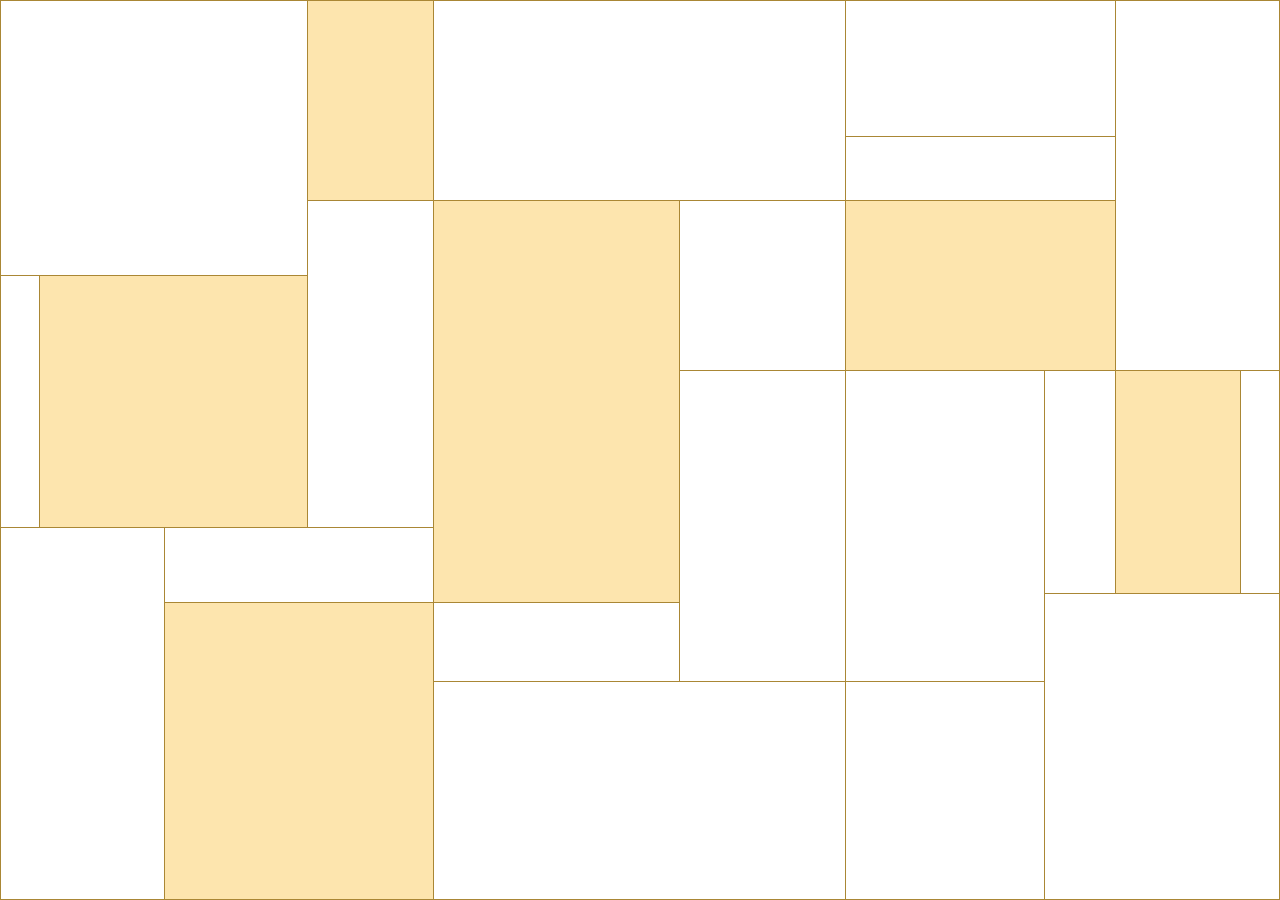
<file: index.html>
<!DOCTYPE html>
<html lang="en">
<head>
  <title>JP Parekh & Son</title>
  <meta charset="utf-8">
  <meta http-equiv="X-UA-Compatible" content="IE=edge">
  <meta name="viewport" content="width=device-width, initial-scale=1">

  <!-- import the webpage's stylesheet -->
  <link rel="stylesheet" href="/style.css">

  <link rel="stylesheet" href="/max-width.css">

  <!-- import the webpage's javascript file -->
<!--  <script src="/script.js" defer></script> -->
  
  
</head>  
<body>
 <div class="container">
   <div class="brown-item projects">
     <a class="brown-links" href="projects.html">
      <div class="brown-image">
        <img src="imperia2.png">
      </div>
      <div class="brown-text">
        Projects
      </div>
    </a>
  </div>
  <div class="brown-item studio">
    <a class="brown-links" href="studio.html">
      <div class="brown-image">
        <img src="pnb2.png">
      </div>
      <div class="brown-text">
        Studio
      </div>
    </a>       
 </div>
 <div class="brown-item story">
   <a class="brown-links" href="story.html">
     <div class="brown-image">
        <img src="pnb.png">
      </div>
      <div class="brown-text">
        Story
      </div>
   </a>
 </div>
 <div class="brown-item approvals">
   <a class="brown-links" href="approvals.html">
     <div class="brown-image">
        <img src="bmc.jpg">
      </div>
      <div class="brown-text">
        Approvals
      </div>
   </a>
 </div>
 <div class="brown-item random-1">
 </div>
 <div class="brown-item random-2">
 </div>
 <div class="white-item logo">
   <h1>
     <a href="index.html">J.P. Parekh & Sons Architects</a>
   </h1>
 </div>
 <div class="white-item one">
 </div>
 <div class="white-item two">
 </div>
 <div class="white-item three">
 </div>
 <div class="white-item four">
 </div>
 <div class="white-item five">
 </div>
 <div class="white-item six">
 </div>
 <div class="white-item seven">
 </div>
 <div class="white-item eight">
 </div>
 <div class="white-item nine">
 </div>
 <div class="white-item ten">
 </div>
 <div class="white-item eleven">
 </div>
 <div class="white-item twelve">
 </div>
 <div class="white-item thirteen">
 </div>
 <div class="white-item fourteen">
 </div>
 <div class="white-item fifteen">
 </div>
 <div class="white-item sixteen">
 </div>
 <div class="white-item seventeen">
 </div>
</div>
</body>
</html>
</file>
<file: style.css>
/* CSS files add styling rules to your content */

/* CSS files add styling rules to your content */

body {
  font-family: "Benton Sans", "Helvetica Neue", helvetica, arial, sans-serif;
  box-sizing: border-box;
}

h1 {
  font-style: normal;
  color: black;
  opacity: 0;
  overflow: hidden;
}

.container {
  display: grid;
  grid-template-columns: auto 125px 143px 125px 246px 167px 198px 71px 125px  auto;
  grid-template-rows: 15.1% 7.1% 8.5% 10.4% 17.5% 7.3% 1% 8.8% 24.3%;
  min-height: 100vh;
  width: 100vw;
  box-sizing: border-box;
  position: absolute;
  left: 0;
  right: 0;
  top:0;
  bottom: 0;
}

.brown-item {
  background: #FDE5AE;
  border: 1px solid #AA8735;
}

.white-item {
  border: 1px solid #AA8735;
}

.projects {
  grid-column: 5/6;
  grid-row: 3/8;
  border-width: 1px 0px 0px 1px;
}

.story{
  grid-column: 2/4;
  grid-row: 4/6;
  border-width: 0px 1px 0px 0px;
}

.studio {
  grid-column: 3/5;
  grid-row: 8/10;
  border-width: 1px 0px 1px 0px;
}

.approvals{
  grid-column: 7/9;
  grid-row: 3/5;
  border-width: 1px 0px 0px 0px;
}

.random-1{
  grid-column: 4/5;
  grid-row: 1/3;
  border-width: 1px 0px 0px 0px;
}

.random-2{
  grid-column: 9/10;
  grid-row: 5/7;
  border-width: 1px 0px 0px 1px ;
}

.logo{
  grid-column: 7/8;
  grid-row: 9/10;
  border-width: 1px 0px 1px 0px;
  background: url('https://cdn.glitch.com/deb5391d-0508-4475-a0f6-2a78360eb742%2Fjpp%20logo.png?v=1560122894649');
  background-size: 50%;
  background-position: 10% 10%;
  background-repeat: no-repeat;
  
}

.one{
  grid-column: 1/4;
  grid-row: 1/4;
  border-width: 1px;
}

.two{
  grid-column: 5/7;
  grid-row: 1/3;
  border-width: 1px 1px 0px 1px;
}

.three{
  grid-column: 7/9;
  grid-row: 1/2;
  border-width: 1px 0px 0px 0px;
}

.four{
  grid-column: 7/9;
  grid-row: 2/3;
  border-width: 1px 0px 0px 0px;
}

.five{
  grid-column: 9/11;
  grid-row: 1/5;
  border-width: 1px 1px 0px 1px;
}

.six{
  grid-column: 1/2;
  grid-row: 4/6;
  border-width: 0px 1px 0px 1px;
}

.seven{
  grid-column: 4/5;
  grid-row: 3/6;
  border-width: 1px 0px 0px 0px;
}

.eight{
  grid-column: 6/7;
  grid-row: 3/5;
  border-width: 1px 1px 0px 1px;
}

.nine{
  grid-column: 1/3;
  grid-row: 6/10;
  border-width: 1px 1px 1px 1px;
}

.ten{
  grid-column: 3/5;
  grid-row: 6/8;
  border-width: 1px 0px 0px 0px;
}

.eleven{
  grid-column: 5/6;
  grid-row: 8/9;
  border-width: 1px 0px 0px 1px;
}

.twelve{
  grid-column: 6/7;
  grid-row: 5/9;
  border-width: 1px 1px 0px 1px;
}

.thirteen{
  grid-column: 7/8;
  grid-row: 5/9;
  border-width: 1px 0px 0px 0px;
}

.fourteen{
  grid-column: 8/9;
  grid-row: 5/7;
  border-width: 1px 0px 0px 1px;
}

.fifteen{
  grid-column: 10/11;
  grid-row: 5/7;
  border-width: 1px 1px 0px 1px;
}

.sixteen{
  grid-column: 5/7;
  grid-row: 9/10;
  border-width: 1px;
}

.seventeen{
  grid-column: 8/11;
  grid-row: 7/10;
}

a.brown-links{
  text-decoration: none;
  color: #AA8735;
  display: flex;
  height: 100%;
  width: 100%;
  position: relative;
  opacity: 0;
  justify-content: center;
  align-items: center;
}

.brown-image{
  width: 100%;
  height: 100%;
}
.brown-item img{
  object-fit:cover;
  overflow: hidden;
  display: flex;
  height: 100%;
  width: 100%;
  scale: 1;
}

a.brown-links:hover{
  opacity: 1;
  transition: opacity 0.8s;
  transition-timing-function: ease-in-out;
}

div.brown-text{
  font-size: 30px;
  color: white;
  position: absolute;
  display: flex;
  width: 100%;
  height: 100%;
  justify-content: center;
  align-items: center;
}
</file>
<file: max-width.css>
@media screen and (max-width: 1200px) {
  .container {
    grid-template-columns: auto 10.4% 12% 10.4% 20.5% 14% 16.3% 6% 10.4%  auto;
  }
}

@media screen and (max-width: 992px) {
  .container {
    grid-template-columns: 0% 0% 12% 12.5% 25% 14% 13.5% 23% 0%;
    grid-template-rows: 14.7% 5% 3.3% 15.3% 7% 21.3% 16.7% 1.7% 15%;
  }
  
  .projects {
    grid-column: 5/7;
    grid-row: 5/7;
    border-width: 1px 0px 0px 1px;
  } 

  .story{
    grid-column: 8/9;
    grid-row: 4/6;
    border-width: 1px 1px 0px 1px;
  }

  .studio {
    grid-column: 3/5;
    grid-row: 3/5;
    border-width: 1px 0px 0px 1px;
  }

  .approvals{
    grid-column: 6/8;
    grid-row: 2/4;
    border-width: 0px;
  }

  .random-1{
    grid-column: 4/5;
    grid-row: 7/9;
    border-width: 1px 0px 0px 0px;
  }

  .random-2{
    grid-column: 8/9;
    grid-row: 7/8;
    border-width: 1px;
  }

  .logo{
    grid-column: 6/8;
    grid-row: 7/8;
    border-width: 1px 0px 1px 0px;
    background-size: 35%;
    background-position: 5% 10%;
  }

  .one{
    grid-column: 3/5;
    grid-row: 1/3;
    border-width: 1px 0px 0px 1px;
  }

  .two{
    grid-column: 5/6;
    grid-row: 1/5;
    border-width: 1px 1px 0px 1px;
  }

  .three{
    grid-column: 6/9;
    grid-row: 1/2;
    border-width: 1px 1px 1px 0px;
  }

  .four{
    grid-column: 8/10;
    grid-row: 2/4;
    border-width: 0px 1px 0px 1px;
  }

  .five{
    grid-column: 6/8;
    grid-row: 4/5;
    border-width: 1px 0px 0px 0px;
  }

  .six{
    grid-column: 3/5;
    grid-row: 5/7;
    border-width: 1px 0px 0px 1px;
  }

  .seven{
    grid-column: 7/8;
    grid-row: 5/6;
    border-width: 1px 0px 0px 1px;
  }

  .eight{
    grid-column: 7/8;
    grid-row: 6/7;
    border-width: 1px 0px 0px 1px;
  }

  .nine{
    grid-column: 8/9;
    grid-row: 6/7;
    border-width: 1px 1px 0px 1px;
  }

  .ten{
    grid-column: 3/4;
    grid-row: 7/9;
    border-width: 1px 1px 0px 1px;
  }

  .eleven{
    grid-column: 3/5;
    grid-row: 9/10;
    border-width: 1px 0px 1px 1px;
  }

  .twelve{
    grid-column: 5/6;
    grid-row: 7/10;
    border-width: 1px;
  }

  .thirteen{
    grid-column: 6/9;
    grid-row: 8/10;
    border-width: 0px 1px 1px 0px;
  } 
  
  .fourteen{
    grid-column: 1/2;
    grid-row: 5/7;
    border-width: 1px 0px 0px 1px;
  }

  .fifteen{
    grid-column: 1/2;
    grid-row: 5/7;
    border-width: 1px 1px 0px 1px;
  }

  .sixteen{
    grid-column: 1/2;
    grid-row: 9/10;
    border-width: 1px;
  }

  .seventeen{
    grid-column: 1/2;
    grid-row: 7/10;
  }
  
}

@media screen and (max-width: 576px){
  .container {
    grid-template-columns: auto 68px 43px 107px 49px 31px 77px auto 0% 0%;
    grid-template-rows: 11% 15% 19.3% 6.7% 21% 5% 9% 13% 0%;
  }
  
  .white-item {
    grid-column: 9/10;
    grid-row: 9/10;
  }

  .projects {
    grid-column: 2/6;
    grid-row: 5/6;
    border-width: 0px;
  } 

  .story{
    grid-column: 6/9;
    grid-row: 7/9;
    border-width: 0px 1px 1px 1px;
  }

  .studio{
    grid-column: 2/5;
    grid-row: 2/3;
    border-width: 0px;
  }

  .approvals{
    grid-column: 5/8;
    grid-row: 3/4;
    border-width: 1px 0px 0px 1px;
  }

  .random-1{
    grid-column: 7/8;
    grid-row: 1/2;
    border-width: 1px 0px 1px 0px;
  }

  .random-2{
    grid-column: 1/2;
    grid-row: 7/8;
    border-width: 0px 1px 0px 1px;
  }

  .logo{
    grid-column: 2/5;
    grid-row: 3/5;
    border-width: 1px 0px 1px 0px;
    background-size: 45%;
    background-position: 10% 10%;

  }

  .one{
    grid-column: 1/7;
    grid-row: 1/2;
    border-width: 1px;
  }

  .two{
    grid-column: 8/9;
    grid-row: 1/2;
    border-width: 1px;
  }

  .three{
    grid-column: 1/2;
    grid-row: 2/5;
    border-width: 0px 1px 1px 1px;
  }

  .four{
    grid-column: 5/9;
    grid-row: 2/3;
    border-width: 0px 1px 0px 1px;
  }

  .five{
    grid-column: 5/8;
    grid-row: 4/5;
    border-width: 1px 0px 1px 1px;
  }

  .six{
    grid-column: 8/9;
    grid-row: 3/7;
    border-width: 1px;
  }

  .seven{
    grid-column: 1/2;
    grid-row: 5/7;
    border-width: 0px 1px 1px 1px;
  }

  .eight{
    grid-column: 6/8;
    grid-row: 5/7;
    border-width: 0px 0px 1px 1px;
  }

  .nine{
    grid-column: 2/6;
    grid-row: 6/7;
    border-width: 1px 0px 1px 0px;
  }

  .ten{
    grid-column: 2/4;
    grid-row: 7/8;
    border-width: 0px;
  }

  .eleven{
    grid-column: 1/4;
    grid-row: 8/9;
    border-width: 1px 0px 1px 1px;
  }

  .twelve{
    grid-column: 4/6;
    grid-row: 7/9;
    border-width: 0px 0px 1px 1px;
  }
  
}

@media screen and (max-width: 414px){
  
  .container{
    grid-template-columns: 0% 18% 11.5% 28.5% 13% 8.5% 20.5% 0% 0% 0%;
    border: 0px;
  }
  .random-2{
    grid-column: 2/3;
    grid-row: 7/8;
    border-width: 0px 1px 0px 1px;
  }

  .logo{
    background-position: 10% 10%;

  }
</file>
